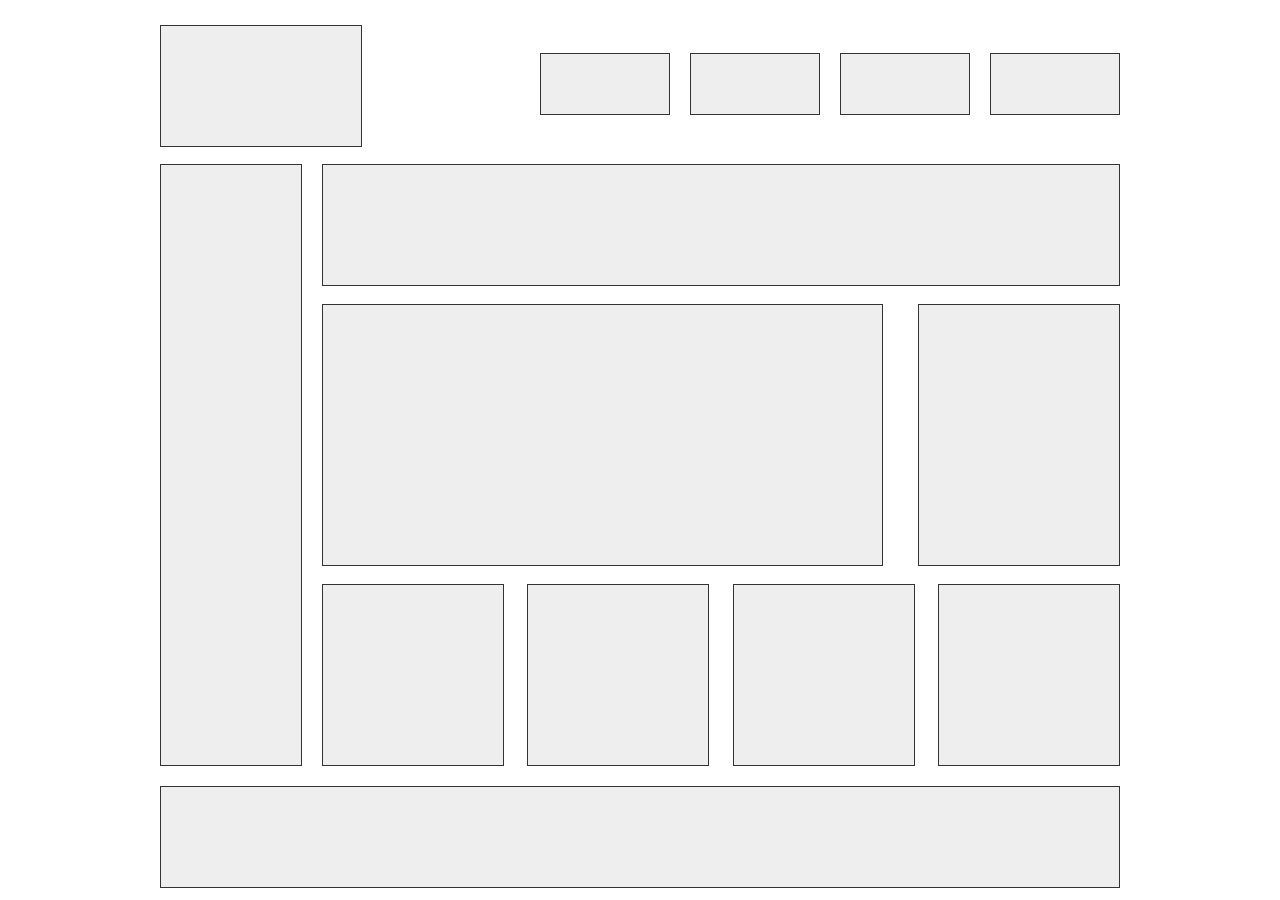
<file: Magazine/index.html>
<!DOCTYPE html>
<html>
<head>
  <title></title>
  <link rel="stylesheet" type="text/css" href="css/styles.css">
</head>
<body>
<div class="container">

  <div class="nav">
    <div class="logo"></div>

    <ul class="nav-container">
      <li class="nav-item"></li>
      <li class="nav-item"></li>
      <li class="nav-item"></li>
      <li class="nav-item"></li>   
    </ul>
  </div>
  <div class="main-wrap">
    <div class="side-nav"></div>

    <div class="main-content">
      <div class="top-image"></div>
      <div class="block-one"></div>
      <div class="block-two"></div>
      <div class="thumbnail"></div>
      <div class="thumbnail"></div>
      <div class="thumbnail"></div>
      <div class="thumbnail"></div>
    </div>

    
  </div>

  <footer></footer>

  

</div>

</body>
</html>
</file>
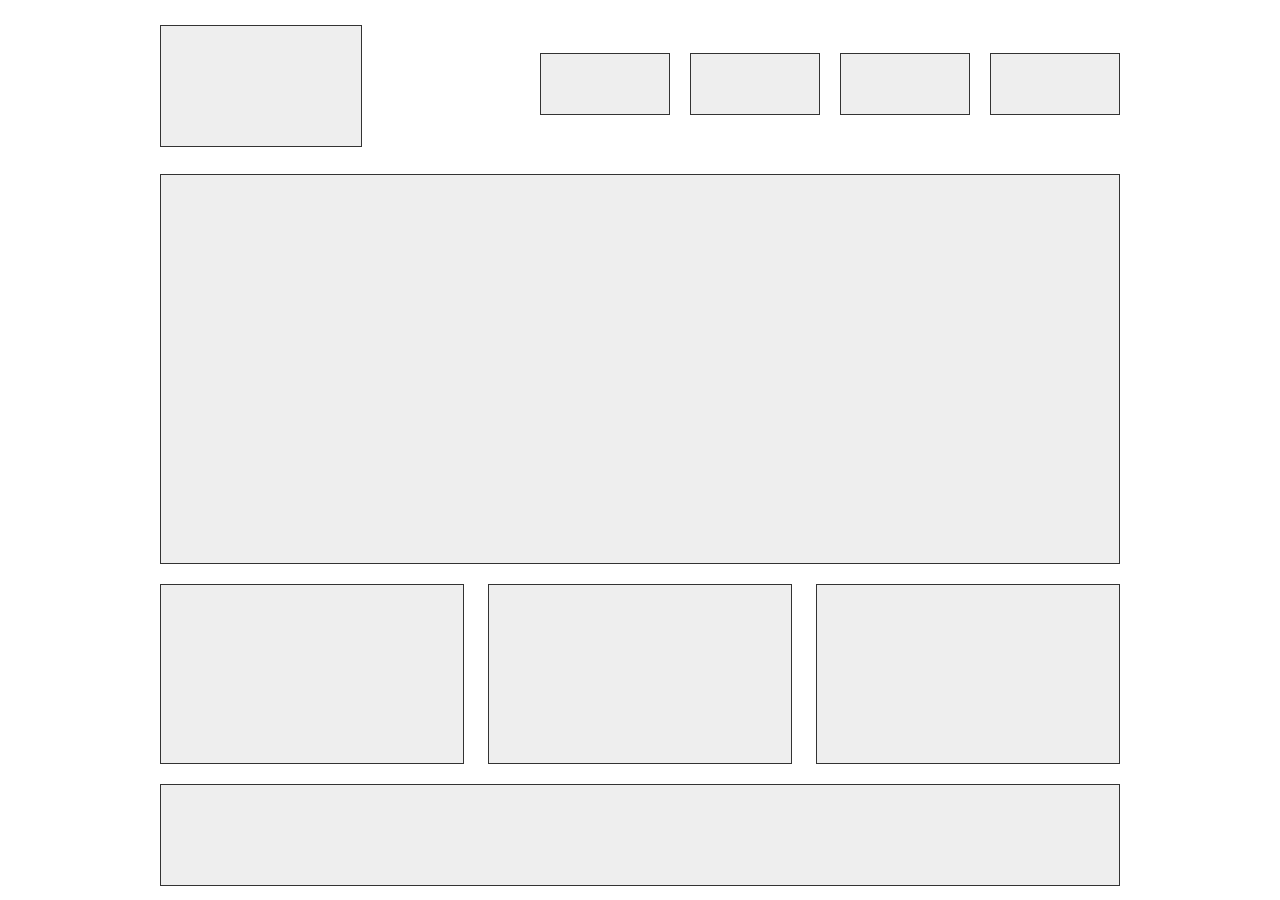
<file: Marketing with nav/index.html>
<!DOCTYPE html>
<html>
<head>
  <title></title>
  <link rel="stylesheet" type="text/css" href="css/styles.css">
</head>
<body>
<div class="container">

<div class="nav">
  <div class="logo"></div>

  <ul class="nav-container">
    <li class="nav-item"></li>
    <li class="nav-item"></li>
    <li class="nav-item"></li>
    <li class="nav-item"></li>
    
  </ul>
</div>

  <div class="content-container">
    <aside></aside>
  </div>
 
  <div class="content-container-two">
    <article></article>
    <article></article>
    <article></article>
  </div>
  <footer></footer>  

</div>

</body>
</html>
</file>
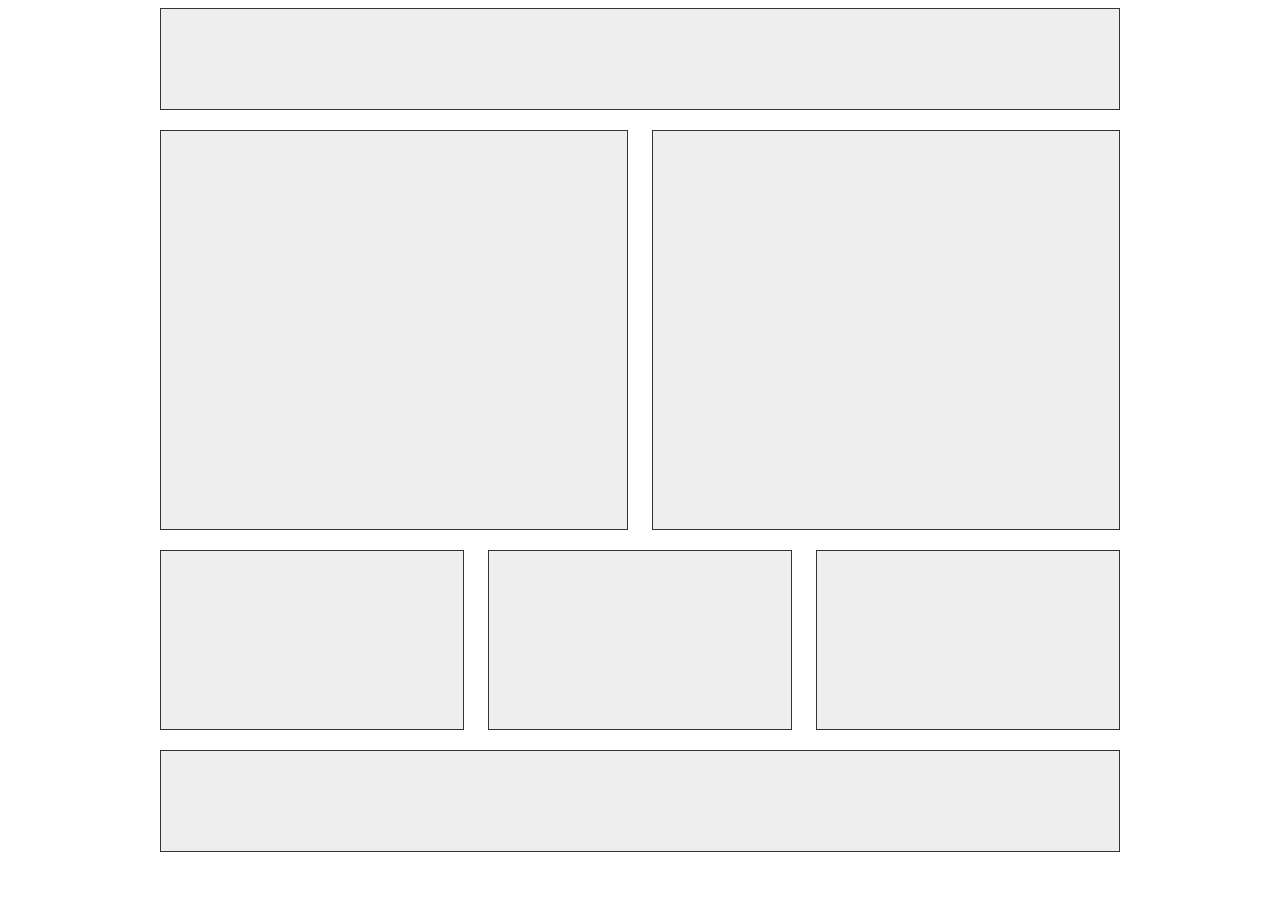
<file: simple marketing/index.html>
<!DOCTYPE html>
<html>
<head>
  <title></title>
  <link rel="stylesheet" type="text/css" href="css/styles.css">
</head>
<body>
<div class="container">
<header></header>

  <div class="content-container">
    <aside></aside>
    <aside></aside>
  </div>
 
  <div class="content-container-two">
    <article></article>
    <article></article>
    <article></article>
  </div>
  <footer></footer>  
</div>

</body>
</html>
</file>
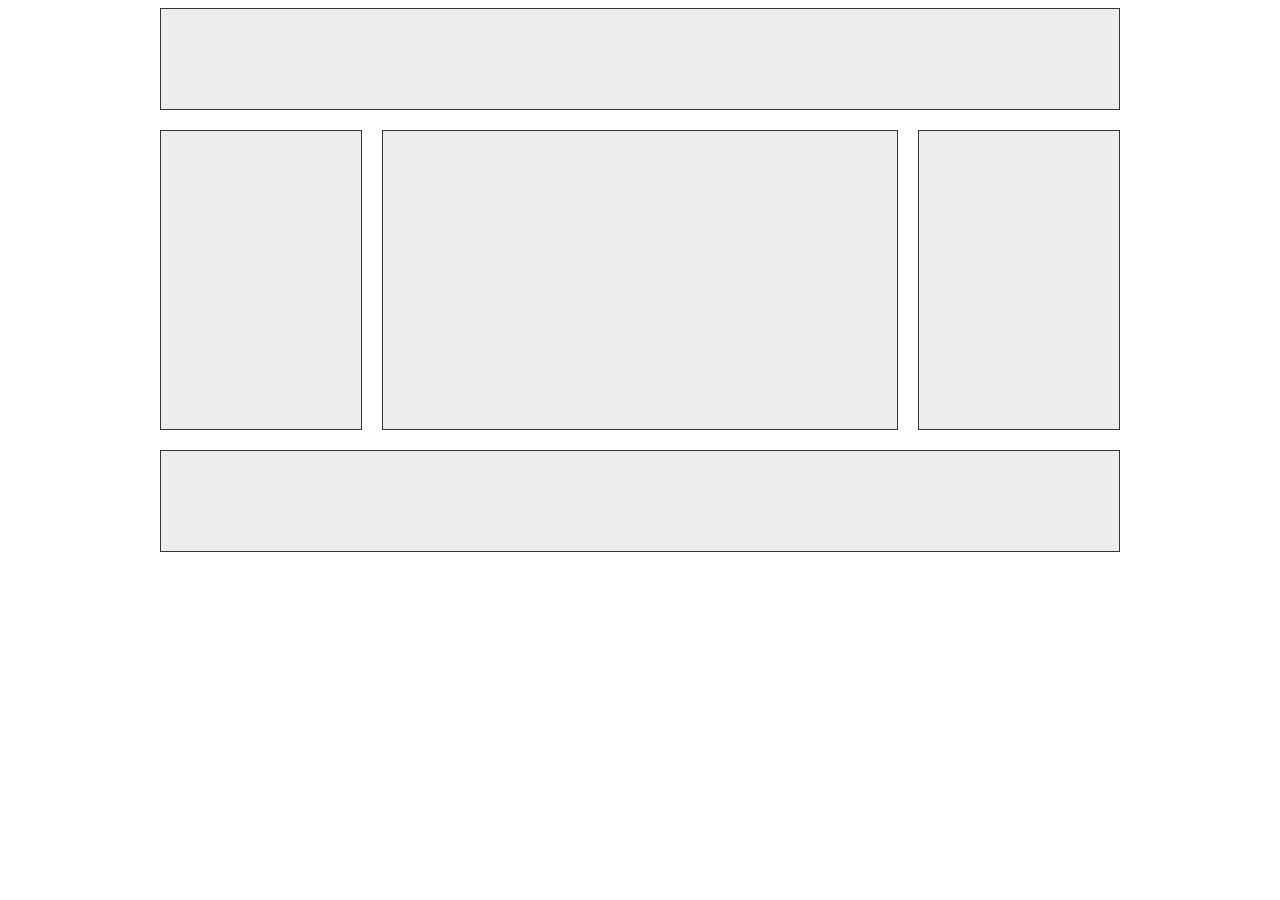
<file: three_column_layout/index.html>
<!DOCTYPE html>
<html>
  <head>
    <title>Three Column Layout</title>
    <link rel="stylesheet" type="text/css" href="css/styles.css">
  </head>
  <body>
    <div class="container">
      <header></header>

      <div class="content-container">
        <aside></aside>
        <article></article>
        <aside></aside>
      </div>

      <footer></footer>
    </div>
  </body>
</html>
</file>
<file: Magazine/css/styles.css>
.container {
  width: 960px;
  margin: 0 auto;
}

footer {
  background-color: #eee;
  border: 1px solid #333;
}

header {
  height: 100px;
  margin-bottom: 20px;
}

footer {
  height: 100px;
  margin-top: 20px;
}


.top-image, .content-one, .content-two, .block-one, .block-two, .thumbnail {
  background-color: #eee;
  border: 1px solid #333;
}

.thumbnail {
  width: 180px;
  height: 180px;
}



.nav-container {
  width: 600px;
  height: 120px;
  margin-bottom: 20px;
  display: flex;
  flex-direction: row;
  justify-content: flex-end;
  align-items: center;
  list-style-type: none;

}

.nav-item {
  background-color: #eee;
  border: 1px solid #333;
  height: 60px;
  width: 150px;
  margin-left: 20px;

}

.block-one {
  height: 260px;
  width: 70%;
}

.block-two {
  height: 260px;
  width: 25%;

}

.logo {
  background-color: #eee;
  border: 1px solid #333;
  width: 200px;
  height: 120px;
}

.nav {
  display: flex;
  justify-content:space-between;
  align-items: center;

}

.side-nav {
  display: inline-block;
  background-color: #eee;
  border: 1px solid #333;
  width: 140px;
  height: 600px;
}

.thumbnail-container {
  width: 600px;
  display: flex;
  flex-direction: row;
  flex-wrap: wrap;
  justify-content: space-between;
}

.top-image {
  width: 100%;
  height: 120px;
}

.main-content {
  display: flex;
  flex-wrap: wrap;
  justify-content: space-between;
  align-content: space-between;
  width: 800px;
  margin-left: 20px;
}

.main-wrap {
  display: flex;
  justify-content: flex-start;
  flex-direction: row;
  align-content: space-between;
}
</file>
<file: Marketing with nav/css/styles.css>
.container {
  width: 960px;
  margin: 0 auto;
}

aside, footer, article {
  background-color: #eee;
  border: 1px solid #333;
}

header {
  height: 100px;
  margin-bottom: 20px;
}

footer {
  height: 100px;
  margin-top: 20px;
}



.content-container {
  height: 400px;
  display: flex;
  flex-direction: row;
  justify-content: space-between;
}

.content-container-two {
  height: 200px;
  display: flex;
  flex-direction: row;
  justify-content: space-between;

}

.nav-container {
  width: 600px;
  height: 120px;
  margin-bottom: 20px;
  display: flex;
  flex-direction: row;
  justify-content: flex-end;
  align-items: center;
  list-style-type: none;

}

.nav-item {
  background-color: #eee;
  border: 1px solid #333;
  height: 60px;
  width: 150px;
  margin-left: 20px;

}

.logo {
  background-color: #eee;
  border: 1px solid #333;
  width: 200px;
  height: 120px;
}

.nav {
  display: flex;
  justify-content:space-between;
  align-items: center;

}

aside {
  width: 100%;
  margin-top: 10px;
}

article {
  margin-top: 20px;
  width: 31.5%;

}
</file>
<file: simple marketing/css/styles.css>
.container {
  width: 960px;
  margin: 0 auto;
}

header, aside, footer, article {
  background-color: #eee;
  border: 1px solid #333;
}

header {
  height: 100px;
  margin-bottom: 20px;
}

footer {
  height: 100px;
  margin-top: 20px;
}


.content-container {
  height: 400px;
  display: flex;
  flex-direction: row;
  justify-content: space-between;
}

.content-container-two {
  height: 200px;
  display: flex;
  flex-direction: row;
  justify-content: space-between;

}

aside {
  width: 48.5%;
}

article {
  margin-top: 20px;
  width: 31.5%;

}
</file>
<file: three_column_layout/css/styles.css>
body {

}

.container {
  width: 960px;
  margin: 0 auto;
}

header, aside, footer, article {
  background-color: #EEEEEE;
  border: 1px solid #333333;
}

header {
  height: 100px;
  margin-bottom: 20px;
}

footer {
  height: 100px;
  margin-top: 20px;
}

.content-container {
  height: 300px;
  display: flex;
  flex-direction: row;
  justify-content: space-between;
  align-items: stretch;

}

article {
  width: 30%;
  margin-left: 20px;
  margin-right: 20px;
  flex-grow: 4;
}

aside {
  width: 20%;
  /*flex-grow: 1;*/
  flex: 1 15%;

}
</file>
